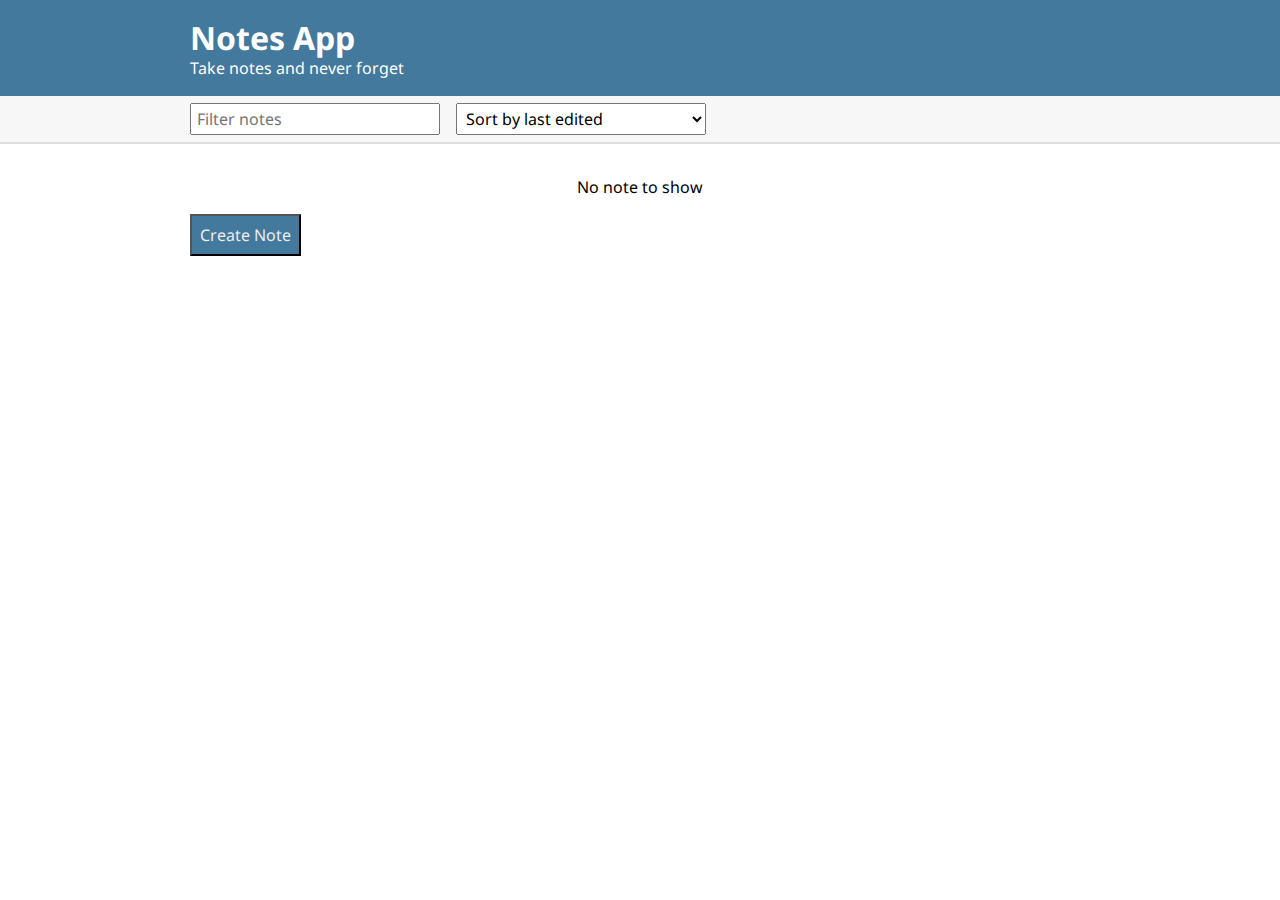
<file: index.html>
<!DOCTYPE html>
<html lang="en">
<head>
    <meta charset="UTF-8">
    <meta http-equiv="X-UA-Compatible" content="IE=edge">
    <meta name="viewport" content="width=device-width, initial-scale=1.0">
    <title>Notes App</title>

    <link rel="stylesheet" href="style.css">
</head>
<body>
    <!-- Notes Header -->
    <header id="header-container">
        <div class="header-wrapper wrap flex">
            <h1>Notes App</h1>
            <p>Take notes and never forget</p>
        </div>
    </header>
    <!-- Notes Action -->
    <section id="action-container">
        <div class="action-wrapper wrap flex">
            <input type="search" name="" id="action-search" placeholder="Filter notes">
            <select name="" id="action-select">
                <option value="sort_a">Sort by last edited</option>
                <option value="sort_b">Sort by recently created</option>
                <option value="sort_c">Sort alphabetically</option>
            </select>
        </div>
    </section>
    <!-- Notes List -->
    <section id="list-container">
        <div class="list-wrapper wrap">
            <div id="list-inner-container"></div>
            <button id="list-button" class="button">Create Note</button>
        </div>
    </section>
    <!-- Notes Script -->
    <script src="plugins/sort.js"></script>
    <script src="plugins/uuid.js"></script>
    <script src="plugins/date.js"></script>
    <script src="scripts/rand.js"></script>
    <script src="scripts/main.js"></script>
</body>
</html>
</file>
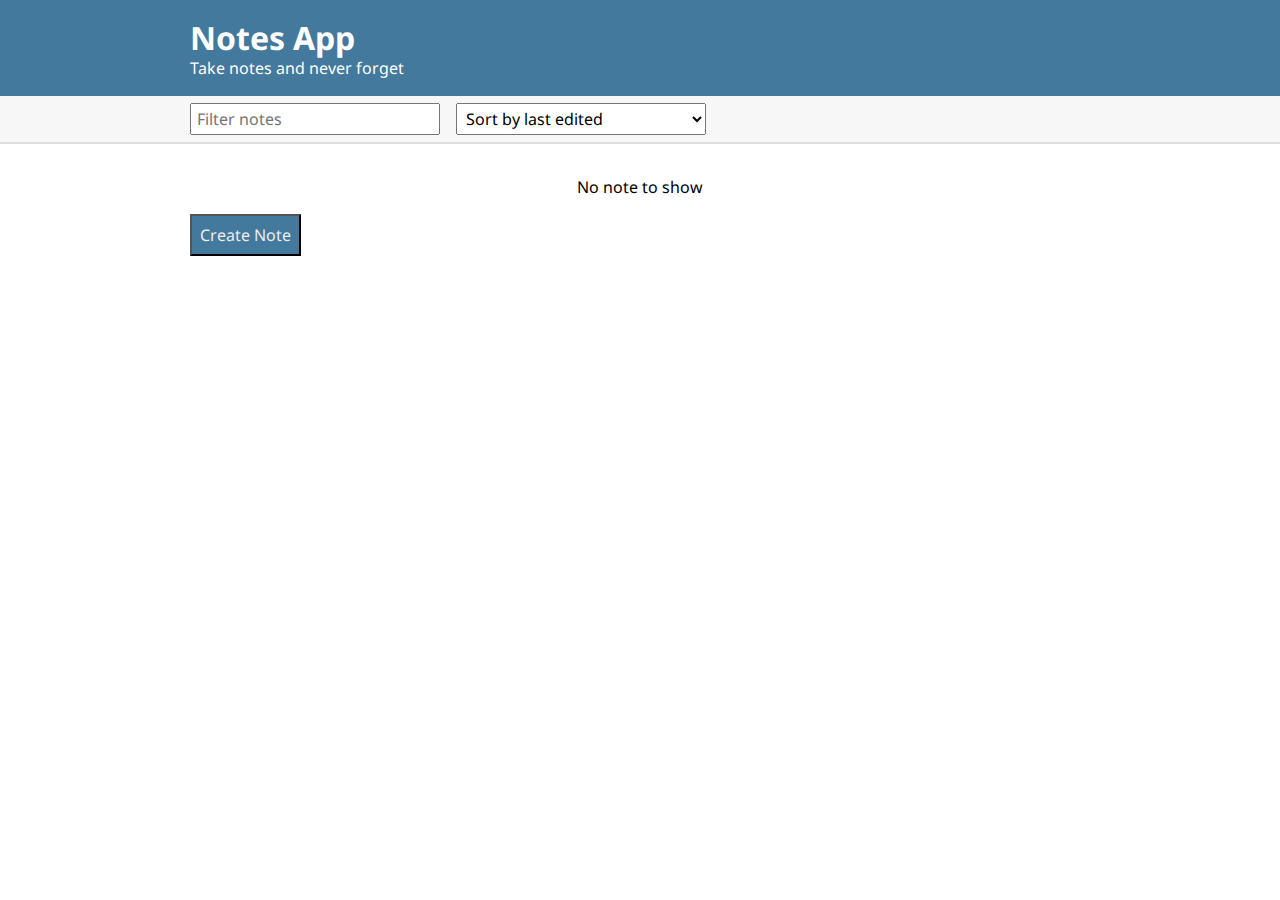
<file: entry.html>
<!DOCTYPE html>
<html lang="en">
<head>
    <meta charset="UTF-8">
    <meta http-equiv="X-UA-Compatible" content="IE=edge">
    <meta name="viewport" content="width=device-width, initial-scale=1.0">
    <title>Edit Note</title>

    <link rel="stylesheet" href="style.css">
</head>
<body>
    <!-- Notes Header -->
    <header id="header-container">
        <div class="header-wrapper wrap flex">
            <h1>Notes App</h1>
            <p>Take notes and never forget</p>
        </div>
    </header>
    <!-- Notes Navbar -->
    <section id="navbar-container">
        <div class="navbar-wrapper wrap flex">
            <a id="navbar-link" href="#">Home</a>
            <p id="navbar-stamp">Last edited a few seconds ago</p>
        </div>
    </section>
    <!-- Notes Form -->
    <section id="form-container">
        <div class="form-wrapper wrap flex">
            <input type="text" name="" id="form-title" placeholder="Note Title">
            <textarea name="" id="form-body" placeholder="Enter Note Text"></textarea>
            <button id="form-button" class="button">Remove Note</button>
        </div>
    </section>
    <!-- Notes Script -->
    <script src="plugins/date.js"></script>
    <script src="scripts/rand.js"></script>
    <script src="scripts/form.js"></script>
</body>
</html>
</file>
<file: style.css>
@import url('https://fonts.googleapis.com/css2?family=Noto+Sans&display=swap');

*,
*::before,
*::after {
    margin: 0;
    padding: 0;
    box-sizing: border-box;
}

body {
    font-size: inherit;
    font-family: 'Noto Sans', sans-serif;
}

img {
    display: block;
}

input, select, textarea, button {
    font-size: 1rem;
    font-family: inherit;
}

/* Utilities */
.wrap {
    width: 90%;
    max-width: 900px;
    height: 100%;
    margin: 0 auto;
}

.flex {
    display: flex;
    flex-direction: column;
}

.button {
    color: hsl(0, 0%, 93%);
    padding: 0.5rem;
    transition: background-color ease .3s;
    margin-bottom: 1rem;
}

/* Header */
#header-container {
    height: 6rem;
    background-color: hsl(204, 40%, 44%);
}

.header-wrapper {
    line-height: 1.3;
    justify-content: center;
    color: hsl(0, 0%, 100%);
}

/* Action */
#action-container {
    height: 3rem;
    background-color: hsl(0, 0%, 97%);
    border-bottom: 2px solid hsl(210, 3%, 87%);
}

.action-wrapper {
    flex-direction: row;
    align-items: center;
}

.action-wrapper > input, 
.action-wrapper > select {
    width: 45%;
    max-width: 250px;
    margin-right: 1rem;
    height: 2rem;
    padding-left: 0.3rem;
}

.action-wrapper > input::-webkit-search-cancel-button {
    max-width: 20px;
    -webkit-appearance: none;
    appearance: none;
    content: url(images/icon_close.svg);
}

/* List */
#list-container {
    min-height: calc(100vh - 9rem);
    padding: 1rem 0;
    background-color: transparent;
}

.list-null {
    margin: 1rem 0;
    text-align: center;
}

.list-inner-wrapper {
    display: block;
    text-decoration: none;
    background-color: hsl(0, 0%, 97%);
    color: hsl(0, 0%, 20%);
    border: 1px solid hsl(210, 3%, 87%);
    padding: 1rem;
    margin-bottom: 1rem;
    transition: background-color ease .3;
}

.list-inner-wrapper:hover {
    background-color: hsl(0, 0%, 93%);
}

.list-sort {
    opacity: 0.5;
}

.list-inner-wrapper > h3 {
    font-weight: 600;
    margin-bottom: 0.1rem;
}

.list-inner-wrapper > p {
    /* font-style: italic; */
    color: hsl(0, 0%, 40%);
}

.list-wrapper > button {
    background-color: hsl(204, 40%, 44%);
}

.list-wrapper > button:hover {
    background-color: hsl(204, 40%, 37%);
}

/* Navbar */
#navbar-container {
    height: 3rem;
    background-color: hsl(0, 0%, 97%);
    border-bottom: 2px solid hsl(210, 3%, 87%);
}

.navbar-wrapper {
    flex-direction: row;
    align-items: center;
    justify-content: space-between;
}

.navbar-wrapper > a {
    color: hsl(204, 40%, 44%);
}

.navbar-wrapper > p {
    /* display: inline-block; */
    color: hsl(0, 0%, 20%);
}

/* Form */
#form-container {
    min-height: calc(100vh - 9rem);
    padding: 1em 0;
    background-color: transparent;
}

.form-wrapper > input,
.form-wrapper > textarea {
    padding: 0.5em;
    margin-bottom: 1rem;
}

.form-wrapper > textarea {
    resize: none;
    height: 10rem;
}

.form-wrapper > button {
    align-self: flex-start;
    background-color: hsl(0, 0%, 53%);
}

.form-wrapper > button:hover {
    background-color: hsl(0, 0%, 43%);
}
</file>
